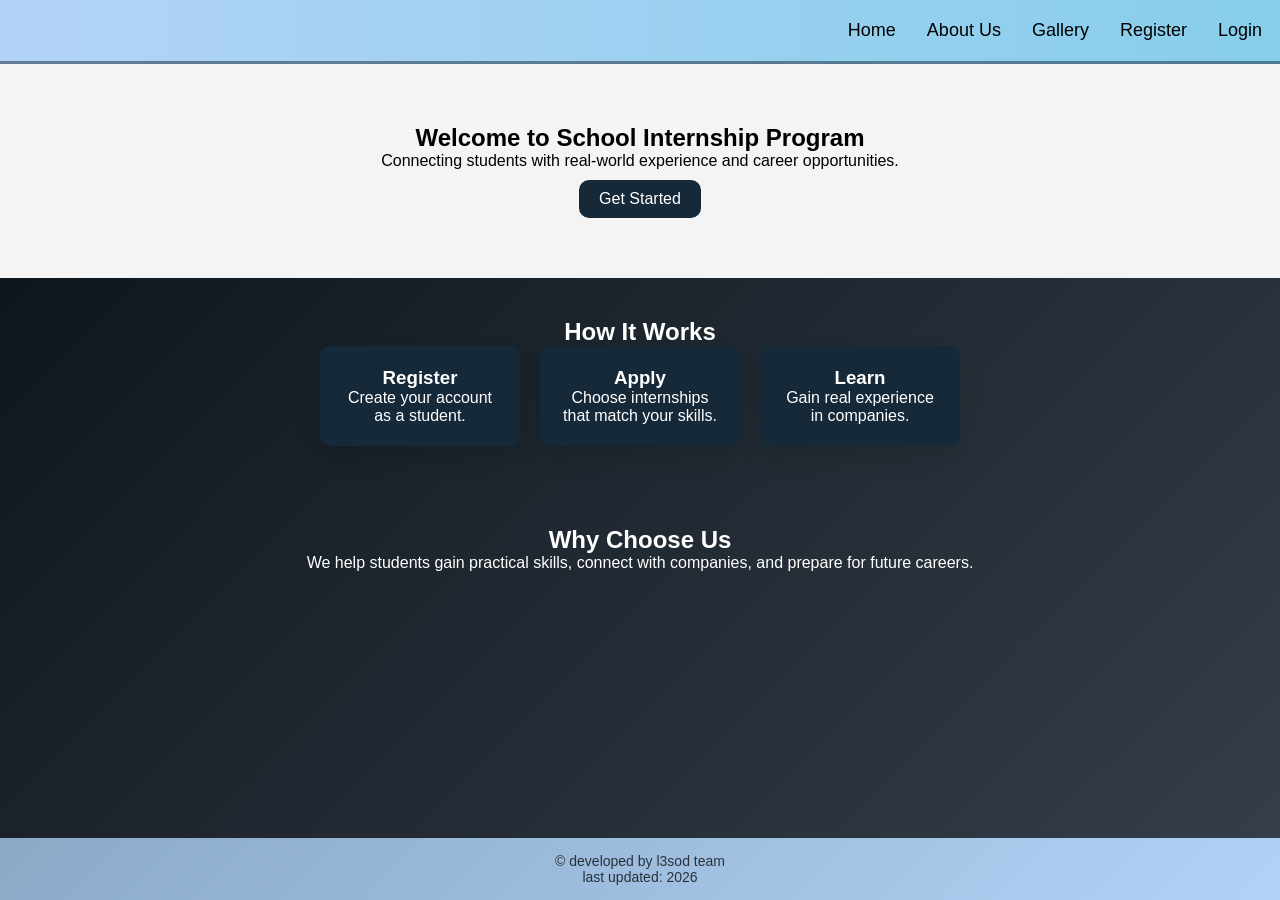
<file: fab projects/index.html>
<!DOCTYPE html>
<html lang="en">
<head>
    <meta charset="UTF-8">
    <meta name="viewport" content="width=device-width, initial-scale=1.0">
    <title>School Internship</title>
    <link rel="stylesheet" href="style.css">
</head>
<style>
    body {
    font-family: Arial, sans-serif;
    margin: 0;
}


.hero {
    text-align: center;
    padding: 60px;
    background: #f4f4f4;
}

.btn {
    display: inline-block;
    padding: 10px 20px;
    background:  #162938;
    color: white;
    text-decoration: none;
    margin-top: 10px;
    border-radius: 10px;
}

.section {
    text-align: center;
    padding: 40px;
    color:white;
}

.cards {
    display: flex;
    justify-content: center;
    gap: 20px;
}

.card {
    position: relative;
    border: 1px solid #162938;
    padding: 20px;
    width: 200px;
    border-radius: 10px;
    background: #162938;
    transition: transform 0.35s ease, box-shadow 0.35s ease;
}

</style>
<body>

<header>
    <nav>
        <a href="index.html" >Home</a>
        <a href="about.html">About Us</a>
        <a href="gallery.html">Gallery</a>
        <a href="registration.html">Register</a>
        <a href="login.html">Login</a>
    </nav>
</header>

<!-- ✅ ADD THIS MAIN CONTENT -->
<main>

    <!-- Hero Section -->
    <section class="hero">
        <h1>Welcome to School Internship Program</h1>
        <p>Connecting students with real-world experience and career opportunities.</p>
        <a href="registration.html" class="btn">Get Started</a>
    </section>

    <!-- How it works -->
    <section class="section">
        <h2>How It Works</h2>
        <div class="cards">
            <div class="card">
                <h3>Register</h3>
                <p>Create your account as a student.</p>
            </div>
            <div class="card">
                <h3>Apply</h3>
                <p>Choose internships that match your skills.</p>
            </div>
            <div class="card">
                <h3>Learn</h3>
                <p>Gain real experience in companies.</p>
            </div>
        </div>
    </section>

    <!-- Why choose us -->
    <section class="section">
        <h2>Why Choose Us</h2>
        <p>We help students gain practical skills, connect with companies, and prepare for future careers.</p>
    </section>

</main>

<footer>
    <p>&copy; developed by l3sod team <br> last updated: <span id="date"></span></p>
</footer>

<!-- 3D background removed from this page -->

<script>
    document.getElementById("date").textContent = new Date().getFullYear();
</script>

</body>
</html>
</file>
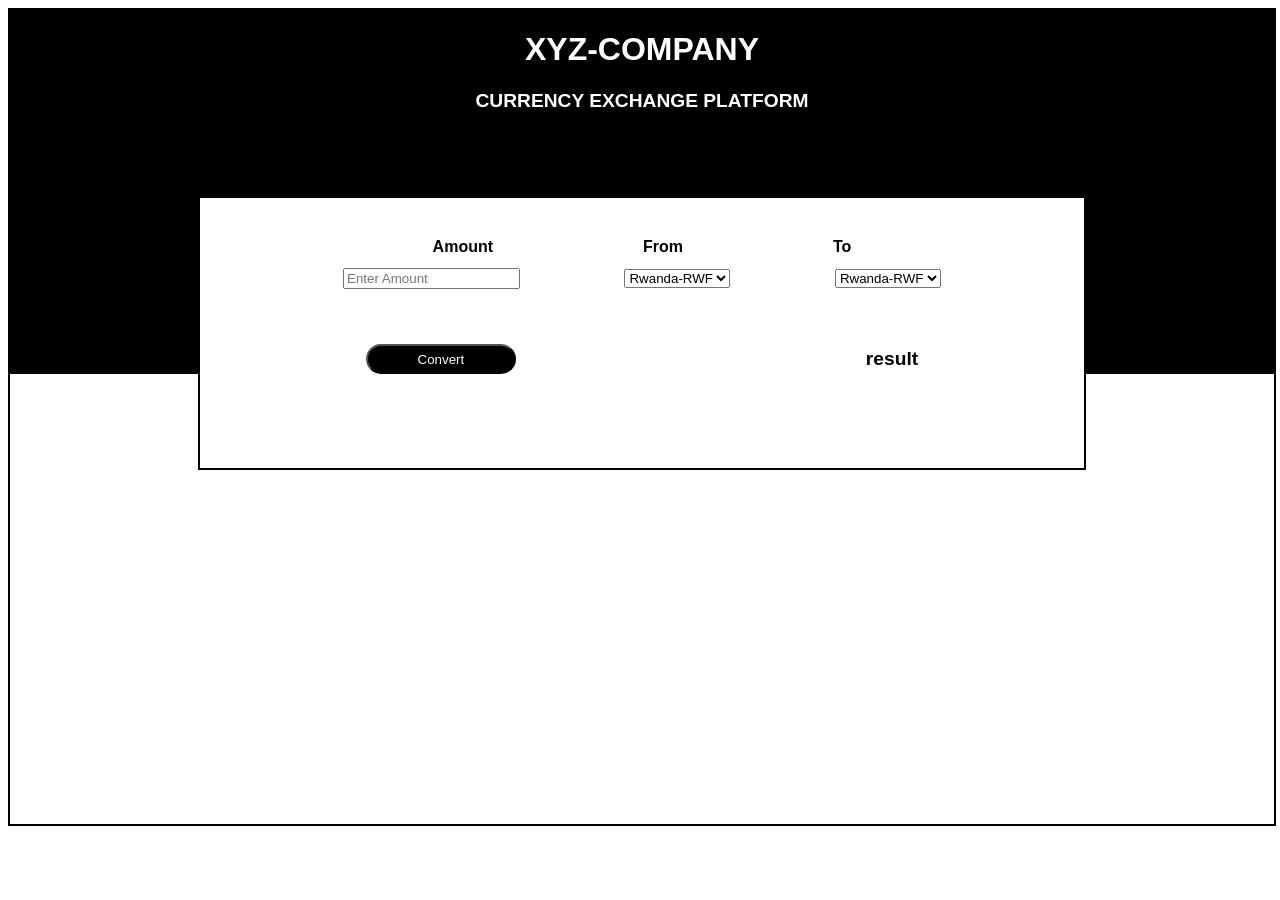
<file: quiz/campany.html>
<!DOCTYPE html>
<html lang="en">
<head>
    <meta charset="UTF-8">
    <meta name="viewport" content="width=device-width, initial-scale=1.0">
    <title>currency company</title>
    <link rel="stylesheet" href="style.css">
</head>
<body>

    <div class="back">

        <h1>XYZ-COMPANY</h1>
        <p>CURRENCY EXCHANGE PLATFORM</p>

    </div>

<div class="down">
    
</div>

<div class="front">

    <div class="inputs">
        <div class="labels">
        <label>Amount</label>
        <label>From</label>
        <label>To</label>
        </div>
        
        <input type="number" id="aa" placeholder="Enter Amount">
        <select id="from">
            <option value="Rwanda-RWF" selected>Rwanda-RWF</option>
            <option value="USD-$">USD-$</option>
            <option value="EUR-€">EUR-€</option>
            <option value="pound-£">Pound-£</option>
        </select>

        <select id="to">
            <option value="Rwanda-RWF" selected>Rwanda-RWF</option>
            <option value="USD-$">USD-$</option>
            <option value="EUR-€">EUR-€</option>
            <option value="pound-£">Pound-£</option>
        </select>
    </div>

    <div class="result">
        <button onclick="convert()">Convert</button>
        <p>result<br><span id="answer"></span></p>
    </div>
</div>
</body>
<script>
function convert() {

try {
    let amount = document.getElementById("aa").value;
    let from = document.getElementById("from").value;
    let to = document.getElementById("to").value;

    if (amount === "" || amount <= 0) {
        window.alert("Enter valid amount");
        return false;
    }

    let rateFrom = (from === "Rwanda-RWF") ? 1 :
               (from === "USD-$") ? 1300 :
               (from === "EUR-€") ? 1400 :
               1600;

    let rateTo = (to === "Rwanda-RWF") ? 1 :
             (to === "USD-$") ? 1300 :
             (to === "EUR-€") ? 1400 :
             1600;

    let result = (amount * rateFrom) / rateTo;
    if(to === "USD-$") {
        result = result + " $";
    } else if (to === "EUR-€") {
        result = result + " €";
    } else if (to === "pound-£") {
        result = result + " £";
    } else {
        result = result + " RWF";
    }
    document.getElementById("answer").innerText = result;
    
} catch (error) {
    window.alert("Some thing went wrong!!! try again later");
}
}
</script>
</html>
</file>
<file: fab projects/style.css>
* {
    margin: 0;
    padding: 0;
    box-sizing: border-box;
    font-family: 'Segoe UI', Tahoma, Geneva, Verdana, sans-serif;
}

body {
    display: flex;
    flex-direction: column;
    min-height: 100vh;
    /* Background images removed per request */
    background: #000; /* solid fallback color */
    position: relative;
    overflow-x: hidden;
}


body::before {
    content: '';
    position: fixed;
    top: 0;
    left: 0;
    width: 100%;
    height: 100%;
    background: linear-gradient(135deg, rgba(22, 41, 56, 0.4) 0%, rgba(178, 211, 246, 0.3) 100%);
    pointer-events: none;
    z-index: 0;
    animation: overlayShift 20s ease-in-out infinite;
}

body > * {
    position: relative;
    z-index: 1;
}

/* Background shift animation */
@keyframes bgShift {
    0%, 100% { background-position: center top; }
    50% { background-position: center bottom; }
}

/* Overlay color shift */
@keyframes overlayShift {
    0%, 100% { background: linear-gradient(135deg, rgba(22, 41, 56, 0.4) 0%, rgba(178, 211, 246, 0.3) 100%); }
    50% { background: linear-gradient(225deg, rgba(30, 2, 60, 0.5) 0%, rgba(178, 211, 246, 0.2) 100%); }
}


/* ✨ HEADER ANIMATION */
header {
    background: linear-gradient(90deg, #b2d3f6 0%, #87ceeb 50%, #b2d3f6 100%);
    background-size: 200% 100%;
    padding: 15px 0;
    width: 100%;
    box-shadow: 0 8px 32px rgba(22, 41, 56, 0.3);
    backdrop-filter: blur(10px);
    border-bottom: 3px solid rgba(22, 41, 56, 0.5);
}

@keyframes headerGradient {
    0%, 100% { background-position: 0% center; }
    50% { background-position: 100% center; }
}


nav {
    display: flex;
    justify-content: right;
    gap: 15px;
    margin-right: 10px;
}

nav a {
    text-decoration: none;
    color: black;
    font-size: 18px;
    padding: 5px 8px;
    transition: 0.3s;
    
}


nav a:hover {
    background-color: #1e023c;
    border-radius: 5px;
    color:  #b2d3f6;
}


footer {
    margin-top: auto;
    background-color: #b2d3f6;
    color: black;
    text-align: center;
    padding: 15px;
    font-size: 14px;
    width: 100%;
}

/* Spotlight / reveal-on-spotlight styles */
:root {
    --spot-color: #00f7ff; /* default cyan highlight */
    --spot-size: 420px;
}

body.spotlight-mode > * {
    opacity: 0;
    visibility: hidden;
    pointer-events: none;
}

.reveal-on-spotlight {
    opacity: 0;
    visibility: hidden;
    transform: translateY(10px) scale(.995);
    transition: opacity 0.6s ease, transform 0.6s ease, box-shadow 0.4s ease;
}

.reveal-on-spotlight.revealed {
    opacity: 1 !important;
    visibility: visible !important;
    transform: none;
    pointer-events: auto;
    box-shadow: 0 12px 40px rgba(0, 247, 255, 0.08);
}

.spotlight {
    position: fixed;
    left: 50%;
    top: -40%;
    width: var(--spot-size);
    height: var(--spot-size);
    transform: translateX(-50%);
    pointer-events: none;
    border-radius: 50%;
    z-index: 9999;
    mix-blend-mode: screen;
    opacity: 0;
    transition: opacity 0.2s linear;
    background: radial-gradient(circle at 35% 35%, rgba(0,247,255,0.95) 0%, rgba(0,247,255,0.65) 12%, rgba(0,247,255,0.18) 25%, rgba(0,247,255,0.06) 40%, rgba(0,247,255,0) 60%);
    filter: blur(10px) saturate(1.2);
    box-shadow: 0 0 80px var(--spot-color);
}

/* animation sequence: drop from top, pause around center, then exit */
@keyframes spotMoveDown {
    0% { top: -40%; opacity: 0; }
    6% { opacity: 1; }
    50% { top: 38%; opacity: 1; }
    90% { opacity: 1; }
    100% { top: 140%; opacity: 0; }
}

.spotlight.animate {
    animation: spotMoveDown 2.2s cubic-bezier(.2,.8,.2,1) forwards;
}

/* small ripple under spotlight for neon feel */
.spotlight::after {
    content: '';
    position: absolute;
    inset: 0;
    border-radius: 50%;
    box-shadow: 0 0 160px 40px rgba(0,247,255,0.06) inset;
}

/* ripple for buttons and inputs when revealed */
.reveal-on-spotlight.revealed .btn,
.reveal-on-spotlight.revealed input {
    box-shadow: 0 6px 18px rgba(0,247,255,0.06);
}

/* hide any existing login-light element while spotlight runs */
body.spotlight-mode .login-light {
    opacity: 0;
    visibility: hidden;
}

/* Gallery image sizing */
.gallery {
    display: flex;
    flex-wrap: wrap;
    justify-content: center;
    gap: 16px;
    padding: 20px 0;
}

.gallery img {
    width: 180px;
    max-width: 100%;
    height: auto;
    border-radius: 12px;
    box-shadow: 0 14px 30px rgba(0, 0, 0, 0.25);
    transition: transform 0.2s ease, box-shadow 0.2s ease;
}

.gallery img:hover {
    transform: translateY(-3px) scale(1.02);
    box-shadow: 0 20px 40px rgba(0, 0, 0, 0.3);
}

@media (max-width: 760px) {
    .gallery img {
        width: 140px;
    }
}

/* Fullscreen 3D background container (slice-style) */
#bg3d {
    position: fixed;
    inset: 0;
    width: 100%;
    height: 100%;
    z-index: 0;
    pointer-events: none;
    overflow: hidden;
}

/* Ensure main content stays above the background */
body > * {
    position: relative;
    z-index: 1;
}

/* Page load fade/slide animation */
@keyframes fadeInUp {
    from { opacity: 0; transform: translateY(10px); }
    to { opacity: 1; transform: translateY(0); }
}

.animate-onload {
    animation: fadeInUp 0.7s ease-out both;
}

/* Put footer visually behind the background */
footer {
    position: relative;
    z-index: -1;
}

/* 3D / animated cards */
.cards {
    display: flex;
    justify-content: center;
    gap: 20px;
    perspective: 1100px;
}

.card {
    position: relative;
    border: 1px solid #ddd;
    padding: 20px;
    width: 200px;
    border-radius: 12px;
    background: linear-gradient(180deg, rgba(255,255,255,0.02), rgba(0,0,0,0.03));
    transform-style: preserve-3d;
    backface-visibility: hidden;
    transition: transform 0.45s cubic-bezier(.2,.8,.2,1), box-shadow 0.45s ease;
    will-change: transform;
    box-shadow: 0 12px 24px rgba(0,0,0,0.12);
    overflow: hidden;
}

.card::before {
    content: '';
    position: absolute;
    inset: 0;
    border-radius: 12px;
    pointer-events: none;
    background: linear-gradient(135deg, rgba(255,255,255,0.04), rgba(255,255,255,0));
    mix-blend-mode: overlay;
    opacity: 0;
    transition: opacity 0.25s ease;
}

.card:hover::before { opacity: 1; }

.card:hover {
    transform: translateY(-12px) rotateX(6deg) rotateY(-6deg) scale(1.03);
    box-shadow: 0 26px 56px rgba(0,0,0,0.22);
}

/* gentle floating animation used when JS adds class */
@keyframes cardFloat {
    0% { transform: translateY(0); }
    50% { transform: translateY(-6px); }
    100% { transform: translateY(0); }
}
.card.float {
    animation: cardFloat 6s ease-in-out infinite;
}
</file>
<file: quiz/style.css>
*{
    font-family: 'Segoe UI', Tahoma, Geneva, Verdana, sans-serif;
    
}
p {
    font-size: 1.2em;
    font-weight: 600;
}
.back {
    background-color: black;
    height: 40vh;
    width: 100%;
    justify-content: center;
    text-align: center;
    align-items: center;
        border: 2px solid black;
        color: white;
}
.down {
    background-color: white;
    height: 50vh;
    width: 100%;
    justify-content: center;
    align-items: center;
        border: 2px solid black;

}
.front {
    background-color:white;
    height: 270px;
    width: 70%;
    justify-content: center;
    align-items: center;
    text-align: center;
    margin-top: -70vh;
    border: 2px solid black;
    margin-left: 15%;
}
.result button {
    border-radius: 20px;
    background: black;
    color: white;
    width: 150px;
    height: 30px;
}
.inputs {
    margin-top: 40px;
    margin-bottom: 40px;
}

input,select {
    margin-left: 50px;
    margin-right: 50px;
}

.labels {
    display: flex;
    justify-content: center;
    gap: 150px;
    margin-bottom: 10px;
}

.inputs label {
    font-weight: 600;
    margin-bottom: 2px;
}
#answer {
    color: green;
    font-weight: bolder;
    font-size: 1.2em;
}
.result {
    margin-top: 20px;
    display: flex;
    align-items: center;
    text-align: center;
    justify-content: center;
    gap: 350px;
}
</file>
